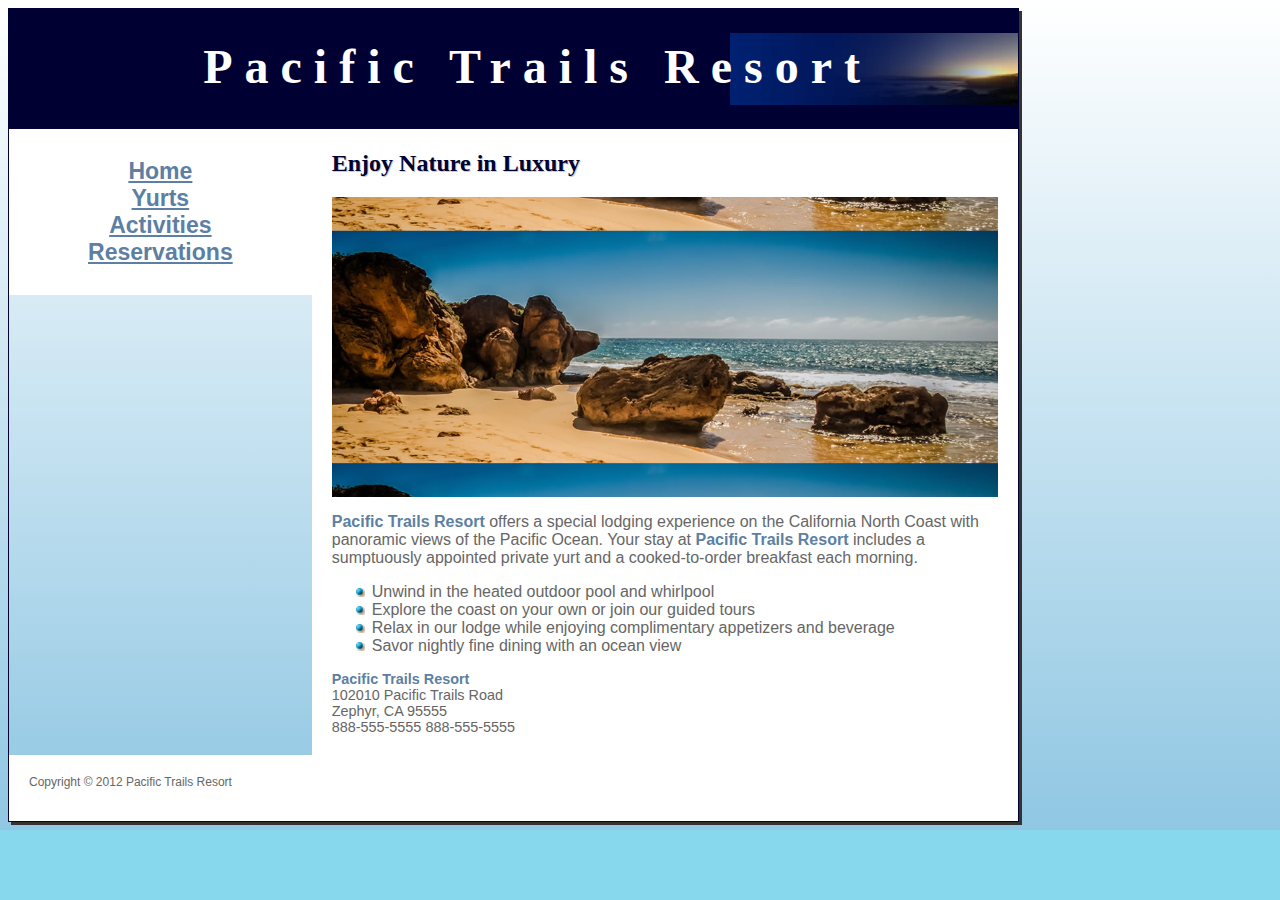
<file: index.html>
<!DOCTYPE html>
<html lang="en">
    <head>
        <title>Pacific Trails Resort - Home</title>
        <meta charset="utf-8">
        <link rel="stylesheet" href="pacific.css">
        <meta name="viewport" content="width=device-width,initial-scale=1.0">
    </head>
    <body>
        <div id="wrapper">
            <header>
                <h1>Pacific Trails Resort</h1>
            </header>
            <nav>
                <ul>
                    <li><a href="index.html">Home</a></li>
                    <li><a href="yurts.html">Yurts</a></li>
                    <li><a href="activities.html">Activities</a></li>
                    <li><a href="reservations.html">Reservations</a></li>
                </ul>
            </nav><main>
                <h2>Enjoy Nature in Luxury</h2>
                <div id="homehero"></div>
                <p><span class="resort">Pacific Trails Resort</span> offers a special lodging experience on the California North Coast with panoramic views of the Pacific Ocean. Your stay at <span class="resort">Pacific Trails Resort</span> includes a sumptuously appointed private yurt and a cooked-to-order breakfast each morning.</p>
                <ul>
                    <li>Unwind in the heated outdoor pool and whirlpool</li>
                    <li>Explore the coast on your own or join our guided tours</li>
                    <li>Relax in our lodge while enjoying complimentary appetizers and beverage</li>
                    <li>Savor nightly fine dining with an ocean view</li>
                </ul>
                <div id="contact">
                    <span class="resort">Pacific Trails Resort</span><br>
                    102010 Pacific Trails Road<br>
                    Zephyr, CA 95555<br>
                    888-555-5555
                    <span id=”desktop”>888-555-5555</span>
                    <a id="mobile" href="tel:888-555-555">888-555-5555</a>
                    
                </div>
            </main>
            <footer>
                Copyright &copy; 2012 Pacific Trails Resort
                <p><a href="mailto:youremail@my.centennialcollege.ca"></a></p>
            </footer>
        </div>
    </body>
</html>
</file>
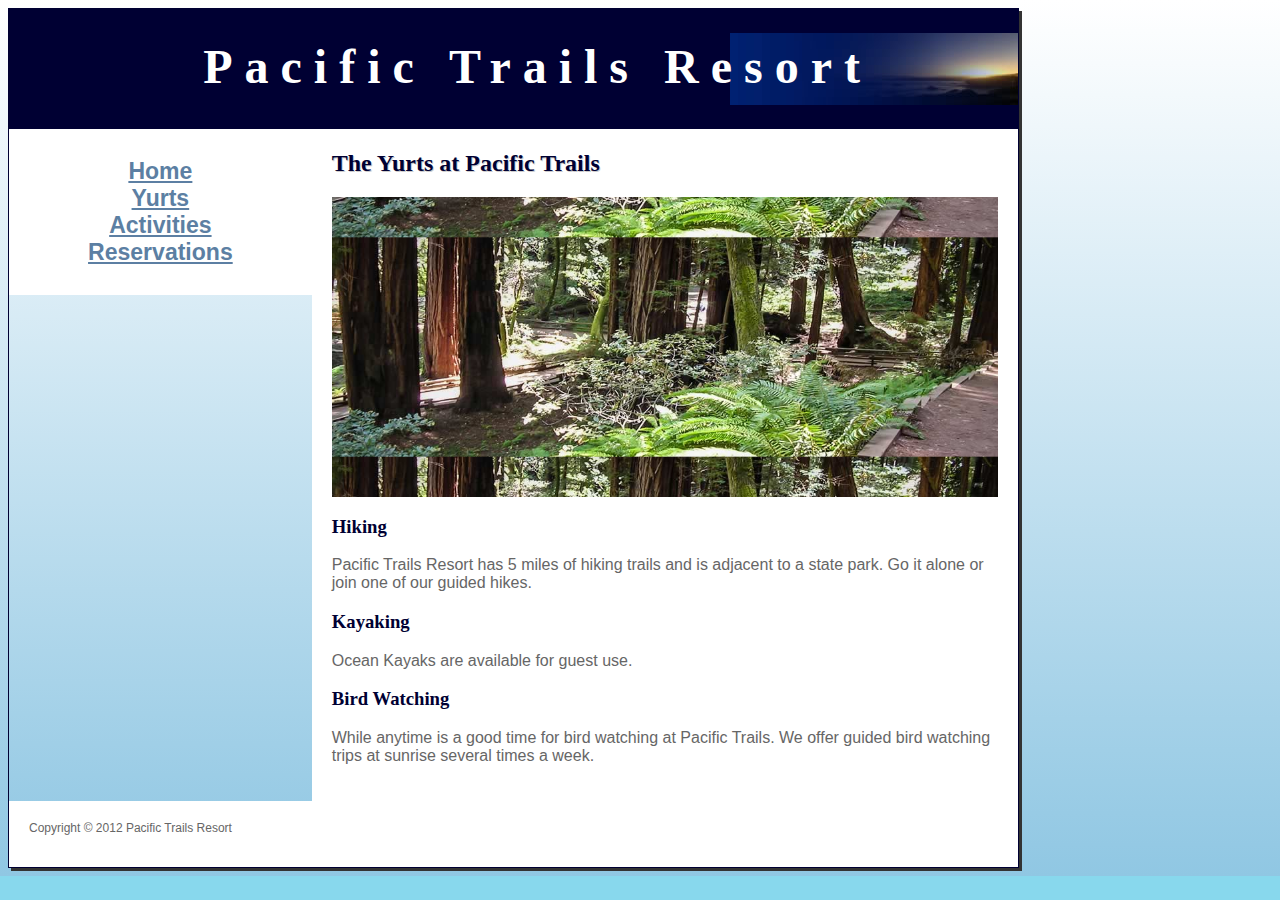
<file: activities.html>
<!DOCTYPE html>
<html lang="en">
    <head>
        <title>Pacific Trails Resort - Activities</title>
        <meta charset="utf-8">
        <link rel="stylesheet" href="pacific.css">
        <meta name="viewport" content="width=device-width,initial-scale=1.0">
    </head>
    <body>
        <div id="wrapper">
            <header>
                <h1>Pacific Trails Resort</h1>
            </header>
            <nav>
                <ul>
                    <li><a href="index.html">Home</a></li>
                    <li><a href="yurts.html">Yurts</a></li>
                    <li><a href="activities.html">Activities</a></li>
                    <li><a href="reservations.html">Reservations</a></li>
                </ul>
            </nav><main>
                <h2>The Yurts at Pacific Trails</h2>
                <div id="trailhero"></div>
                <h3>Hiking</h3>
                <p>Pacific Trails Resort has 5 miles of hiking trails and is adjacent to a state park. Go it alone or join one of our guided hikes.</p>

                <h3>Kayaking</h3>
                <p>Ocean Kayaks are available for guest use.</p>

                <h3>Bird Watching</h3>
                <p>While anytime is a good time for bird watching at Pacific Trails. We offer guided bird watching trips at sunrise several times a week.</p>

            </main>
            <footer>
                Copyright &copy; 2012 Pacific Trails Resort
                <p><a href="mailto:youremail@my.centennialcollege.ca"></a></p>
            </footer>
        </div>
    </body>
    </html>
</file>
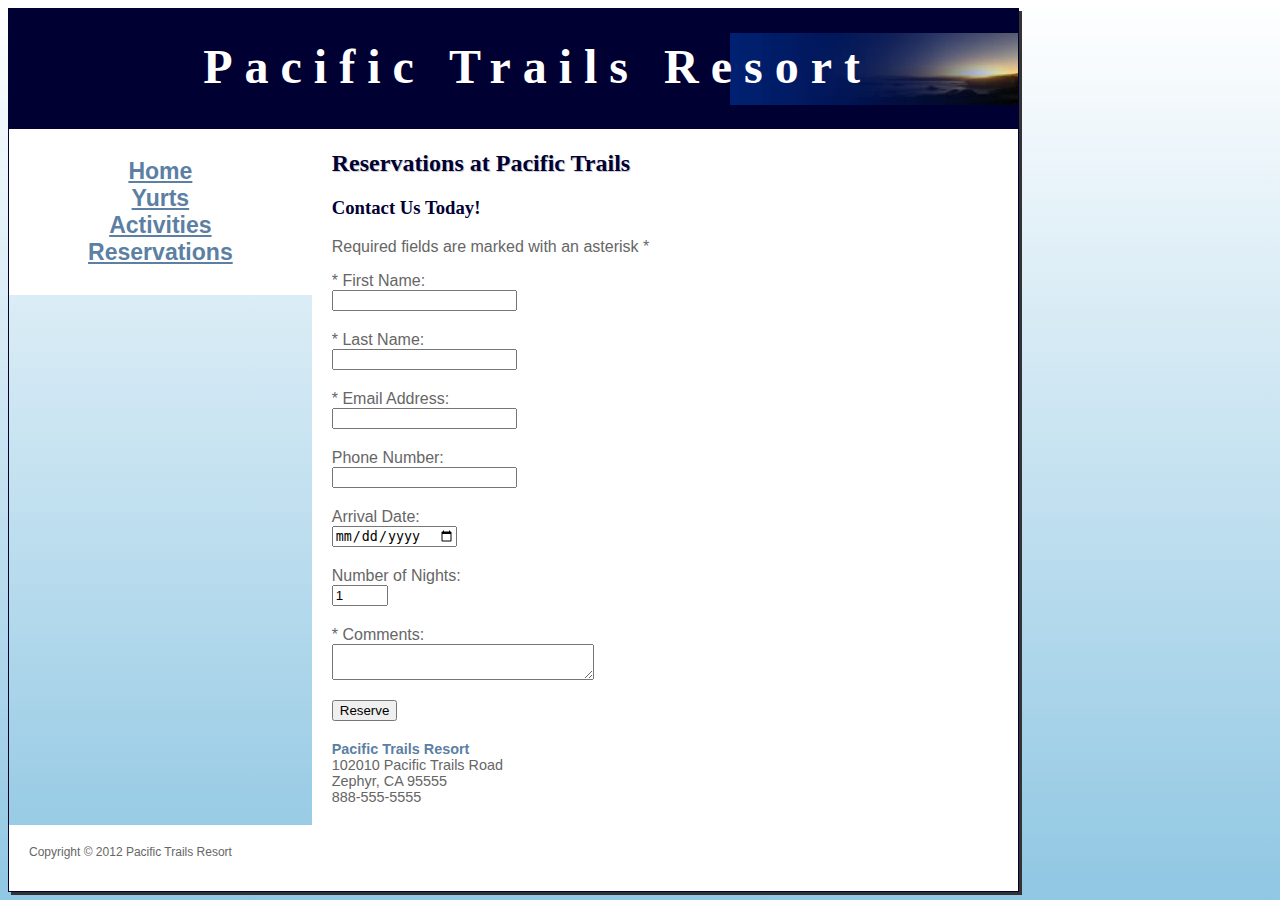
<file: reservations.html>
<!DOCTYPE html>
<html lang="en">
    <head>
        <title>Pacific Trails Resort - Reservations</title>
        <meta charset="utf-8">
        <link rel="stylesheet" href="pacific.css">
        <meta name="viewport" content="width=device-width,initial-scale=1.0">
    </head>
    <body>
        <div id="wrapper">
            <header>
                <h1>Pacific Trails Resort</h1>
            </header>
            <nav>
                <ul>
                    <li><a href="index.html">Home</a></li>
                    <li><a href="yurts.html">Yurts</a></li>
                    <li><a href="activities.html">Activities</a></li>
                    <li><a href="reservations.html">Reservations</a></li>
                </ul>
            </nav><main>
                <h2>Reservations at Pacific Trails</h2>
                <h3>Contact Us Today!</h3>
                <p>Required fields are marked with an asterisk *</p>
                <form action="https://webdevbasics.net/scripts/pacific.php" method="post">
                    <label for="myFirstName">* First Name:</label>
                    <input type="text" id="myFirstName" name="myFirstName" required>

                    <label for="myLastName">* Last Name:</label>
                    <input type="text" id="myLastName" name="myLastName" required>

                    <label for="myEmail">* Email Address:</label>
                    <input type="email" id="myEmail" name="myEmail" required>

                    <label for="myPhoneNumber">Phone Number:</label>
                    <input type="tel" id="myPhoneNumber" name="myPhoneNumber" pattern="[0-9]{3}-[0-9]{3}-[0-9]{4}">

                    <label for="myArrivalDate">Arrival Date:</label>
                    <input type="date" id="myArrivalDate" name="myArrivalDate">

                    <label for="numNights">Number of Nights:</label>
                    <input type="number" min="1" max="14" id="numNights" name="numNights" value="1">

                    <label for="myComments">* Comments:</label>
                    <textarea id="myComments" name="myComments" cols="30" required></textarea>

                    <input type="submit" value="Reserve">

                </form>

                <div id="contact">
                    <span class="resort">Pacific Trails Resort</span><br>
                    102010 Pacific Trails Road<br>
                    Zephyr, CA 95555<br>
                    888-555-5555
                </div>
            </main>
            <footer>
                Copyright &copy; 2012 Pacific Trails Resort
                <p><a href="mailto:youremail@my.centennialcollege.ca"></a></p>
            </footer>
        </div>
    </body>
</html>
</file>
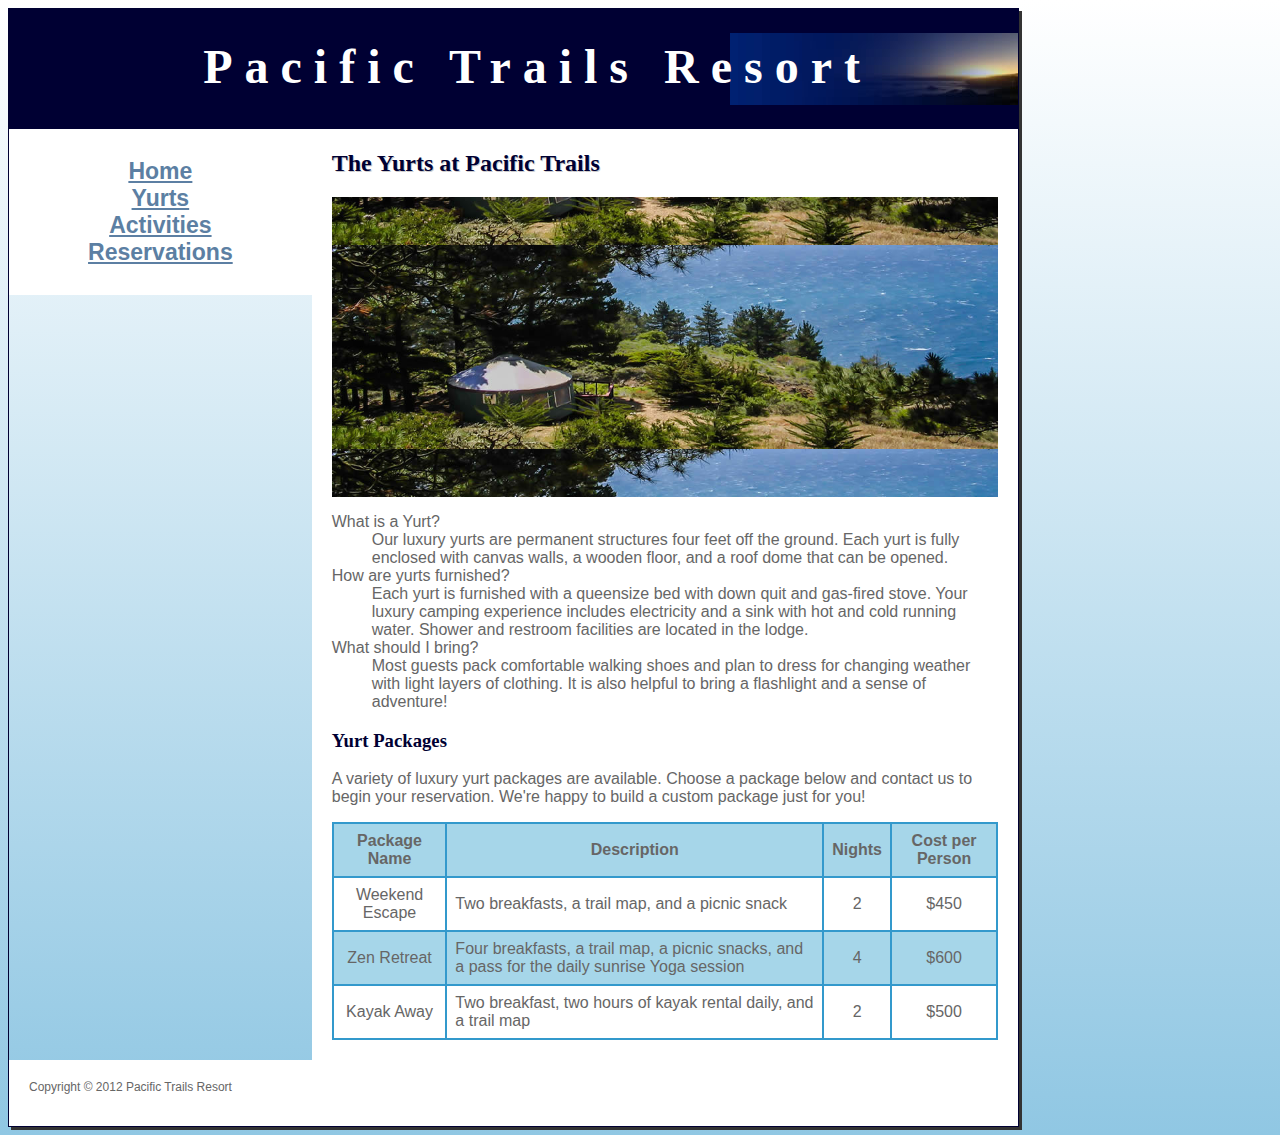
<file: yurts.html>
<!DOCTYPE html>
<html lang="en">
    <head>
        <title>Pacific Trails Resort - Yurts</title>
        <meta charset="utf-8">
        <link rel="stylesheet" href="pacific.css">
        <meta name="viewport" content="width=device-width,initial-scale=1.0">
    </head>
    <body>
        <div id="wrapper">
            <header>
                <h1>Pacific Trails Resort</h1>
            </header>
            <nav>
                <ul>
                    <li><a href="index.html">Home</a></li>
                    <li><a href="yurts.html">Yurts</a></li>
                    <li><a href="activities.html">Activities</a></li>
                    <li><a href="reservations.html">Reservations</a></li>
                </ul>
            </nav><main>
                <h2>The Yurts at Pacific Trails</h2>
                <div id="yurthero"></div>
                <dl>
                    <dt>What is a Yurt?</dt>
                    <dd>Our luxury yurts are permanent structures four feet off the ground. Each yurt is fully enclosed
                        with canvas walls, a wooden floor, and a roof dome that can be opened.</dd>

                    <dt>How are yurts furnished?</dt>
                    <dd>Each yurt is furnished with a queensize bed with down quit and gas-fired stove. Your luxury
                        camping experience includes electricity and a sink with hot and cold running water. Shower and
                        restroom facilities are located in the lodge.</dd>

                    <dt>What should I bring?</dt>
                    <dd>Most guests pack comfortable walking shoes and plan to dress for changing weather with light
                        layers of clothing. It is also helpful to bring a flashlight and a sense of adventure!</dd>
                </dl>
                <h3>Yurt Packages</h3>
                <p>A variety of luxury yurt packages are available. Choose a package below and contact us to begin your reservation. We&#39;re happy to build a custom package just for you!</p>
                <table>
                    <tr>
                        <th>Package Name</th>
                        <th>Description</th>
                        <th>Nights</th>
                        <th>Cost per Person</th>
                    </tr>
                    <tr>
                        <td>Weekend Escape</td>
                        <td class="text">Two breakfasts, a trail map, and a picnic snack</td>
                        <td>2</td>
                        <td>$450</td>
                    </tr>
                    <tr>
                        <td>Zen Retreat</td>
                        <td class="text">Four breakfasts, a trail map, a picnic snacks, and a pass for the daily sunrise Yoga session</td>
                        <td>4</td>
                        <td>$600</td>
                    </tr>
                    <tr>
                        <td>Kayak Away </td>
                        <td class="text">Two breakfast, two hours of kayak rental daily, and a trail map</td>
                        <td>2</td>
                        <td>$500</td>
                    </tr>
                </table>
            </main>
            <footer>
                Copyright &copy; 2012 Pacific Trails Resort
                <p><a href="mailto:youremail@my.centennialcollege.ca"></a></p>
            </footer>
        </div>
    </body>
</html>
</file>
<file: pacific.css>
*{
    box-sizing:border-box;
}

body{
    background-color:#90C7E3;
    background-color:#88D8ED;
    color:#666666;
    font-family:Arial, Helvetica, sans-serif;
    background-image: linear-gradient(#FFFFFF, #90C7E3);
    background-repeat: no-repeat;
}

header{
    background-color:#000033;
    color:#FFFFFF;
    background-image: url(images/sunset.jpg);
    background-repeat: no-repeat;
    background-position: right;
    height:60px;
    height:120px;
    text-align:center;
    padding-top:15px;
    padding-top:30px;
    padding-left:3em;
}

nav{
    background-color:#FFFFFF;
    text-align:center;
    font-weight:bold;
    padding:10px;
    padding:1.5em;
    font-size:120%;
    display:inline-block;
    width:30%;
    vertical-align: top;
}
nav > ul {
    list-style-type:none;
    font-size:1.2em;
    margin:0px;
    padding-left:0px;
}

nav a:link {
    color:#5C7FA3;
}
nav a:visited {
    color:#344873;
}
nav a:hover {
    color:#A52A2A;
}
main{
    padding-top:1px;
    padding-left:20px;
    padding-right:20px;
    padding-bottom:20px;
    display:inline-block;
    width:70%;
    vertical-align: top;
    background-color:#FFFFFF;
}

h1, h2, h3 {
    font-family:Georgia, 'Times New Roman', Times, serif
}

h3 {
    color: #000033;
}

h2{
    color:#000033;
    text-shadow:1px 1px #CCCCCC;
}

h1 {
    margin-top:0px;
    margin-bottom:0px;
    font-size:3em;
    letter-spacing:0.25em;
}

main ul {
    list-style-image: url(images/marker.gif);
}

table, td, th{
    border:2px solid #3399CC;
    border-collapse: collapse;
}

td, th {
    padding: 0.5em;
    text-align: center;
}

tr:nth-of-type(odd) {
    background-color: #a6d6e9;
}

footer {
    font-size: 75%;
    padding: 20px;
    background-color:#FFFFFF;
}

label{
    display:block;
}

input, textarea{
    display:block;
    margin-bottom:20px;
}

.text{
    text-align: left;
}

.resort{
    color:#5C7FA3;
    font-weight: 700;
}

#contact {
    font-size:90%;
}

#wrapper{
    width:80%;
    background-color:#FFFFFF;
    background-color:#90C7E3;
    background-image: linear-gradient(#FFFFFF, #90C7E3);
    min-width:960px;
    max-width:2048px;
    box-shadow:3px 3px #333333;
    border:1px solid #000033;
}

#homehero{
    height:300px;
    background-image: url(images/coast.jpg);
    background-size:100%;
    background-position:center;
}

#yurthero{
    height:300px;
    background-image: url(images/yurt.jpg);
    background-size:100%;
    background-position:center;
}

#trailhero{
    height:300px;
    background-image: url(images/trail.jpg);
    background-size:100%;
    background-position:center;
}

#mobile{
    display: none;
}

@media only screen and (max-width: 1024px){
    body{
        margin: 0px;
        background-color: #FFFFFF;
    }
    #wrapper{
        min-width: 400px;
        width: auto;
        box-shadow: none;
        border: none;

    }
    header{
        height: auto;
        padding: 0.5em 0;

    }
    h1{
        letter-spacing: 0.1em;
    }
    nav{
        display: block;
        width: auto;
    }
    main{
        display: block;
        width: auto;
    }

    nav > ul{
        display: flex;
        justify-content: space-around;
    }

    nav li{
        display: inline, block;
    }



}

@media only screen and (max-width: 600px){
    main{
        padding:0.1em 1em;
        font-size: 90%;
    }
    h1{
        font-size: 2em;

    }
    nav{
        padding: 0px;

    }
    nav li{
        display: block;
        margin: 0px;
        border-bottom: 2px solid #330000;
    }

    nav > ul{
        display: block;
        text-align: center;
    }
    nav a{
        display: block;
    }
    #homehero,#yurthero,#trailhero{
        display: none;
    }
    #mobile{
        display: inline;
    }
    #desktop{
        display: none;
    }
}
</file>
